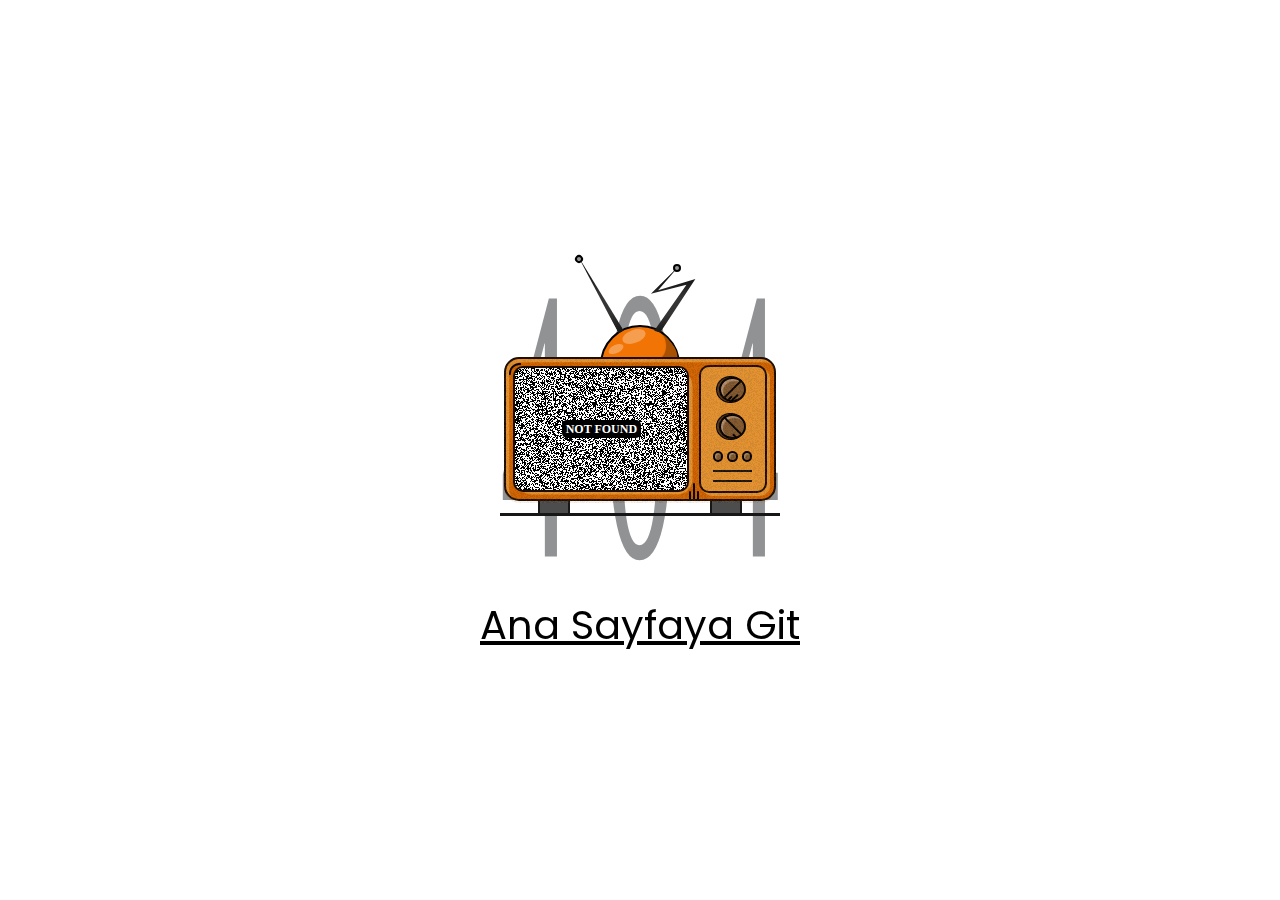
<file: detail.html>
<!DOCTYPE html>
<html lang="en">

<head>
    <meta charset="UTF-8">
    <meta name="viewport" content="width=device-width, initial-scale=1.0">
    <!-- BS Cdn Link Bağlantı Noktası -->
    <link href="https://cdn.jsdelivr.net/npm/bootstrap@5.3.3/dist/css/bootstrap.min.css" rel="stylesheet"
        integrity="sha384-QWTKZyjpPEjISv5WaRU9OFeRpok6YctnYmDr5pNlyT2bRjXh0JMhjY6hW+ALEwIH" crossorigin="anonymous">
    <!-- Css Link Bağlantı Noktası -->
    <link rel="stylesheet" href="./style/style.css">

    <title>Qr Menu Detay Sayfası</title>
</head>

<body>

    <div id="outlet" class="container my-5 d-flex flex-column gap-4 px-5">
        <!-- TOP -->
        <!-- <div class="d-flex justify-content-between fs-6">
            <a href="./index.html">
                <img width="35px" src="home.png" alt="">
            </a>
            <p>AnaSayfa/Rise&Dine/Pankek</p>
        </div>
        <! CONTENT -->
        <!-- <h1 class="text-center my-4">Pankek</h1>
        <img style="max-height:1200px "
        class="rounded object-fit-cover shadow"
        src="https://eatcleanturkey.com/wp-content/uploads/2023/10/Sporcu-Pankek-Tarifi-875x1024.jpg" alt="">
        <h4 class="mt-4">
            Ürünün Kategorisi: <span class="text-success">Rise&Dine</span>
        </h4>

        <h4 class="mt-4">
            Ürünün Fiyatı:<span class="text-success">450.00 ₺</span>
        </h4> -->

        <!-- <p class="lead">
            İncecik ve yumuşacık pankekler..Ev yapımı reçel, taze peynir, bol çikolata veya meyvelerle zenginleştirerek,
            her lokmasında mutluluk verecek. Kahvaltının en tatlı hali, güne neşeyle başlamak için ideal!
        </p> -->
    </div>
    <!-- Js Link-->
    <script src="./js/detail.js" type="module"></script>
</body>

</html>
</file>
<file: style/style.css>
/* Google Fonts */
@import url("https://fonts.googleapis.com/css2?family=Indie+Flower&family=Poppins:ital,wght@0,100;0,200;0,300;0,400;0,500;0,600;0,700;0,800;0,900;1,100;1,200;1,300;1,400;1,500;1,600;1,700;1,800;1,900&display=swap");

body {
  font-family: "Poppins", serif;
}

.heading {
  font-family: "Indie Flower", serif;
  text-align: center;
  margin-top: 50px;
  font-size: 50px;
}

#buttons {
  label {
    padding: 5px 10px;
    border: 1px solid rgb(37, 33, 33);
    border-radius: 5px;
    cursor: pointer;
    transition: all 0.3s;
    &:hover {
      background-color: black;
      color: white;
    }
  }

  input {
    display: none;
  }

  /*! Div içerisinde cheklenen bir input varsa bunun label'ına şu şu özellikleri vermek için: */
  div:has(input:checked) label {
    background-color: black;
    color: white;
  }
}

#menu-list {
  display: grid;
  grid-template-columns: repeat(auto-fit, minmax(400px, 1fr));
  padding: 40px 160px 0;
  justify-content: center;
  gap: 40px;
}

#card img {
  width: 160px;
  height: 160px;
  object-fit: cover;
}

@media (max-width: 768px) {
  #card {
    max-width: 400px;
  }
  #card img {
    width: 100%;
    height: 240px;
  }
}

.not-founded-link {
  margin-top: 80px;
  font-size: 40px;
  color: #000;
}

/*  Not Found  */
.main_wrapper {
  position: absolute;
  top: 50%;
  left: 50%;
  transform: translate(-50%, -50%);
  display: flex;
  align-items: center;
  justify-content: center;
  width: 30em;
  height: 30em;
}

.main {
  display: flex;
  flex-direction: column;
  align-items: center;
  justify-content: center;
  margin-top: 5em;
}

.antenna {
  width: 5em;
  height: 5em;
  border-radius: 50%;
  border: 2px solid black;
  background-color: #f27405;
  margin-bottom: -6em;
  margin-left: 0em;
  z-index: -1;
}
.antenna_shadow {
  position: absolute;
  background-color: transparent;
  width: 50px;
  height: 56px;
  margin-left: 1.68em;
  border-radius: 45%;
  transform: rotate(140deg);
  border: 4px solid transparent;
  box-shadow: inset 0px 16px #a85103, inset 0px 16px 1px 1px #a85103;
  -moz-box-shadow: inset 0px 16px #a85103, inset 0px 16px 1px 1px #a85103;
}
.antenna::after {
  content: "";
  position: absolute;
  margin-top: -9.4em;
  margin-left: 0.4em;
  transform: rotate(-25deg);
  width: 1em;
  height: 0.5em;
  border-radius: 50%;
  background-color: #f69e50;
}
.antenna::before {
  content: "";
  position: absolute;
  margin-top: 0.2em;
  margin-left: 1.25em;
  transform: rotate(-20deg);
  width: 1.5em;
  height: 0.8em;
  border-radius: 50%;
  background-color: #f69e50;
}
.a1 {
  position: relative;
  top: -102%;
  left: -130%;
  width: 12em;
  height: 5.5em;
  border-radius: 50px;
  background-image: linear-gradient(
    #171717,
    #171717,
    #353535,
    #353535,
    #171717
  );
  transform: rotate(-29deg);
  clip-path: polygon(50% 0%, 49% 100%, 52% 100%);
}
.a1d {
  position: relative;
  top: -211%;
  left: -35%;
  transform: rotate(45deg);
  width: 0.5em;
  height: 0.5em;
  border-radius: 50%;
  border: 2px solid black;
  background-color: #979797;
  z-index: 99;
}
.a2 {
  position: relative;
  top: -210%;
  left: -10%;
  width: 12em;
  height: 4em;
  border-radius: 50px;
  background-color: #171717;
  background-image: linear-gradient(
    #171717,
    #171717,
    #353535,
    #353535,
    #171717
  );
  margin-right: 5em;
  clip-path: polygon(
    47% 0,
    47% 0,
    34% 34%,
    54% 25%,
    32% 100%,
    29% 96%,
    49% 32%,
    30% 38%
  );
  transform: rotate(-8deg);
}
.a2d {
  position: relative;
  top: -294%;
  left: 94%;
  width: 0.5em;
  height: 0.5em;
  border-radius: 50%;
  border: 2px solid black;
  background-color: #979797;
  z-index: 99;
}

.notfound_text {
  background-color: black;
  padding-left: 0.3em;
  padding-right: 0.3em;
  font-size: 0.75em;
  color: white;
  letter-spacing: 0;
  border-radius: 5px;
  z-index: 10;
}
.tv {
  width: 17em;
  height: 9em;
  margin-top: 3em;
  border-radius: 15px;
  background-color: #d36604;
  display: flex;
  justify-content: center;
  border: 2px solid #1d0e01;
  box-shadow: inset 0.2em 0.2em #e69635;
}
.tv::after {
  content: "";
  position: absolute;
  width: 17em;
  height: 9em;
  border-radius: 15px;
  background: repeating-radial-gradient(#d36604 0 0.0001%, #00000070 0 0.0002%)
      50% 0/2500px 2500px,
    repeating-conic-gradient(#d36604 0 0.0001%, #00000070 0 0.0002%) 60% 60%/2500px
      2500px;
  background-blend-mode: difference;
  opacity: 0.09;
}
.curve_svg {
  position: absolute;
  margin-top: 0.25em;
  margin-left: -0.25em;
  height: 12px;
  width: 12px;
}
.display_div {
  display: flex;
  align-items: center;
  align-self: center;
  justify-content: center;
  border-radius: 15px;
  box-shadow: 3.5px 3.5px 0px #e69635;
}
.screen_out {
  width: auto;
  height: auto;

  border-radius: 10px;
}
.screen_out1 {
  width: 11em;
  height: 7.75em;
  display: flex;
  align-items: center;
  justify-content: center;
  border-radius: 10px;
}
.screen {
  width: 13em;
  height: 7.85em;
  font-family: Montserrat;
  border: 2px solid #1d0e01;
  background: repeating-radial-gradient(#000 0 0.0001%, #ffffff 0 0.0002%) 50% 0/2500px
      2500px,
    repeating-conic-gradient(#000 0 0.0001%, #ffffff 0 0.0002%) 60% 60%/2500px
      2500px;
  background-blend-mode: difference;
  animation: b 0.2s infinite alternate;
  border-radius: 10px;
  z-index: 99;
  display: flex;
  align-items: center;
  justify-content: center;
  font-weight: bold;
  color: #252525;
  letter-spacing: 0.15em;
  text-align: center;
}

.screenM {
  width: 13em;
  height: 7.85em;
  position: relative;
  font-family: Montserrat;
  background: linear-gradient(
    to right,
    #002fc6 0%,
    #002bb2 14.2857142857%,
    #3a3a3a 14.2857142857%,
    #303030 28.5714285714%,
    #ff0afe 28.5714285714%,
    #f500f4 42.8571428571%,
    #6c6c6c 42.8571428571%,
    #626262 57.1428571429%,
    #0affd9 57.1428571429%,
    #00f5ce 71.4285714286%,
    #3a3a3a 71.4285714286%,
    #303030 85.7142857143%,
    white 85.7142857143%,
    #fafafa 100%
  );
  border-radius: 10px;
  border: 2px solid black;
  z-index: 99;
  display: flex;
  align-items: center;
  justify-content: center;
  font-weight: bold;
  color: #252525;
  letter-spacing: 0.15em;
  text-align: center;
  overflow: hidden;
}
.screenM:before,
.screenM:after {
  content: "";
  position: absolute;
  left: 0;
  z-index: 1;
  width: 100%;
}
.screenM:before {
  top: 0;
  height: 68.4782608696%;
  background: linear-gradient(
    to right,
    white 0%,
    #fafafa 14.2857142857%,
    #ffe60a 14.2857142857%,
    #f5dc00 28.5714285714%,
    #0affd9 28.5714285714%,
    #00f5ce 42.8571428571%,
    #10ea00 42.8571428571%,
    #0ed600 57.1428571429%,
    #ff0afe 57.1428571429%,
    #f500f4 71.4285714286%,
    #ed0014 71.4285714286%,
    #d90012 85.7142857143%,
    #002fc6 85.7142857143%,
    #002bb2 100%
  );
}
.screenM:after {
  bottom: 0;
  height: 21.7391304348%;
  background: linear-gradient(
    to right,
    #006c6b 0%,
    #005857 16.6666666667%,
    white 16.6666666667%,
    #fafafa 33.3333333333%,
    #001b75 33.3333333333%,
    #001761 50%,
    #6c6c6c 50%,
    #626262 66.6666666667%,
    #929292 66.6666666667%,
    #888888 83.3333333333%,
    #3a3a3a 83.3333333333%,
    #303030 100%
  );
}

@keyframes b {
  100% {
    background-position: 50% 0, 60% 50%;
  }
}

/* Another Error Screen to Use 

.screen {
  width: 13em;
  height: 7.85em;
  position: relative;
  background: linear-gradient(to right, #002fc6 0%, #002bb2 14.2857142857%, #3a3a3a 14.2857142857%, #303030 28.5714285714%, #ff0afe 28.5714285714%, #f500f4 42.8571428571%, #6c6c6c 42.8571428571%, #626262 57.1428571429%, #0affd9 57.1428571429%, #00f5ce 71.4285714286%, #3a3a3a 71.4285714286%, #303030 85.7142857143%, white 85.7142857143%, #fafafa 100%);
  border-radius: 10px;
  border: 2px solid black;
  z-index: 99;
  display: flex;
  align-items: center;
  justify-content: center;
  font-weight: bold;
  color: #252525;
  letter-spacing: 0.15em;
  text-align: center;
  overflow: hidden;
}
.screen:before, .screen:after {
  content: "";
  position: absolute;
  left: 0;
  z-index: 1;
  width: 100%;
}
.screen:before {
  top: 0;
  height: 68.4782608696%;
  background: linear-gradient(to right, white 0%, #fafafa 14.2857142857%, #ffe60a 14.2857142857%, #f5dc00 28.5714285714%, #0affd9 28.5714285714%, #00f5ce 42.8571428571%, #10ea00 42.8571428571%, #0ed600 57.1428571429%, #ff0afe 57.1428571429%, #f500f4 71.4285714286%, #ed0014 71.4285714286%, #d90012 85.7142857143%, #002fc6 85.7142857143%, #002bb2 100%);
}
.screen:after {
  bottom: 0;
  height: 21.7391304348%;
  background: linear-gradient(to right, #006c6b 0%, #005857 16.6666666667%, white 16.6666666667%, #fafafa 33.3333333333%, #001b75 33.3333333333%, #001761 50%, #6c6c6c 50%, #626262 66.6666666667%, #929292 66.6666666667%, #888888 83.3333333333%, #3a3a3a 83.3333333333%, #303030 100%);
}

  */

.lines {
  display: flex;
  column-gap: 0.1em;
  align-self: flex-end;
}
.line1,
.line3 {
  width: 2px;
  height: 0.5em;
  background-color: black;
  border-radius: 25px 25px 0px 0px;
  margin-top: 0.5em;
}
.line2 {
  flex-grow: 1;
  width: 2px;
  height: 1em;
  background-color: black;
  border-radius: 25px 25px 0px 0px;
}

.buttons_div {
  width: 4.25em;
  align-self: center;
  height: 8em;
  background-color: #e69635;
  border: 2px solid #1d0e01;
  padding: 0.6em;
  border-radius: 10px;
  display: flex;
  align-items: center;
  justify-content: center;
  flex-direction: column;
  row-gap: 0.75em;
  box-shadow: 3px 3px 0px #e69635;
}
.b1 {
  width: 1.65em;
  height: 1.65em;
  border-radius: 50%;
  background-color: #7f5934;
  border: 2px solid black;
  box-shadow: inset 2px 2px 1px #b49577, -2px 0px #513721,
    -2px 0px 0px 1px black;
}
.b1::before {
  content: "";
  position: absolute;
  margin-top: 1em;
  margin-left: 0.5em;
  transform: rotate(47deg);
  border-radius: 5px;
  width: 0.1em;
  height: 0.4em;
  background-color: #000000;
}
.b1::after {
  content: "";
  position: absolute;
  margin-top: 0.9em;
  margin-left: 0.8em;
  transform: rotate(47deg);
  border-radius: 5px;
  width: 0.1em;
  height: 0.55em;
  background-color: #000000;
}
.b1 div {
  content: "";
  position: absolute;
  margin-top: -0.1em;
  margin-left: 0.65em;
  transform: rotate(45deg);
  width: 0.15em;
  height: 1.5em;
  background-color: #000000;
}
.b2 {
  width: 1.65em;
  height: 1.65em;
  border-radius: 50%;
  background-color: #7f5934;
  border: 2px solid black;
  box-shadow: inset 2px 2px 1px #b49577, -2px 0px #513721,
    -2px 0px 0px 1px black;
}
.b2::before {
  content: "";
  position: absolute;
  margin-top: 1.05em;
  margin-left: 0.8em;
  transform: rotate(-45deg);
  border-radius: 5px;
  width: 0.15em;
  height: 0.4em;
  background-color: #000000;
}
.b2::after {
  content: "";
  position: absolute;
  margin-top: -0.1em;
  margin-left: 0.65em;
  transform: rotate(-45deg);
  width: 0.15em;
  height: 1.5em;
  background-color: #000000;
}
.speakers {
  display: flex;
  flex-direction: column;
  row-gap: 0.5em;
}
.speakers .g1 {
  display: flex;
  column-gap: 0.25em;
}
.speakers .g1 .g11,
.g12,
.g13 {
  width: 0.65em;
  height: 0.65em;
  border-radius: 50%;
  background-color: #7f5934;
  border: 2px solid black;
  box-shadow: inset 1.25px 1.25px 1px #b49577;
}
.speakers .g {
  width: auto;
  height: 2px;
  background-color: #171717;
}

.bottom {
  width: 100%;
  height: auto;
  display: flex;
  align-items: center;
  justify-content: center;
  column-gap: 8.7em;
}
.base1 {
  height: 1em;
  width: 2em;
  border: 2px solid #171717;
  background-color: #4d4d4d;
  margin-top: -0.15em;
  z-index: -1;
}
.base2 {
  height: 1em;
  width: 2em;
  border: 2px solid #171717;
  background-color: #4d4d4d;
  margin-top: -0.15em;
  z-index: -1;
}
.base3 {
  position: absolute;
  height: 0.15em;
  width: 17.5em;
  background-color: #171717;
  margin-top: 0.8em;
}

.text_404 {
  position: absolute;
  display: flex;
  flex-direction: row;
  column-gap: 6em;
  z-index: -5;
  margin-bottom: 2em;
  align-items: center;
  justify-content: center;
  opacity: 0.5;
  font-family: Montserrat;
}
.text_4041 {
  transform: scaleY(24.5) scaleX(9);
}
.text_4042 {
  transform: scaleY(24.5) scaleX(9);
}
.text_4043 {
  transform: scaleY(24.5) scaleX(9);
}

@media only screen and (max-width: 495px) {
  .text_404 {
    column-gap: 6em;
  }
}
@media only screen and (max-width: 395px) {
  .text_404 {
    column-gap: 4em;
  }
  .text_4041 {
    transform: scaleY(25) scaleX(8);
  }
  .text_4042 {
    transform: scaleY(25) scaleX(8);
  }
  .text_4043 {
    transform: scaleY(25) scaleX(8);
  }
}

@media (max-width: 275px), (max-height: 520px) {
  .main {
    position: relative;
  }
}

@media only screen and (max-width: 1024px) {
  .screenM {
    display: flex;
  }
  .screen {
    display: none;
  }
}
@media only screen and (min-width: 1025px) {
  .screen {
    display: flex;
  }
  .screenM {
    display: none;
  }
}
</file>
